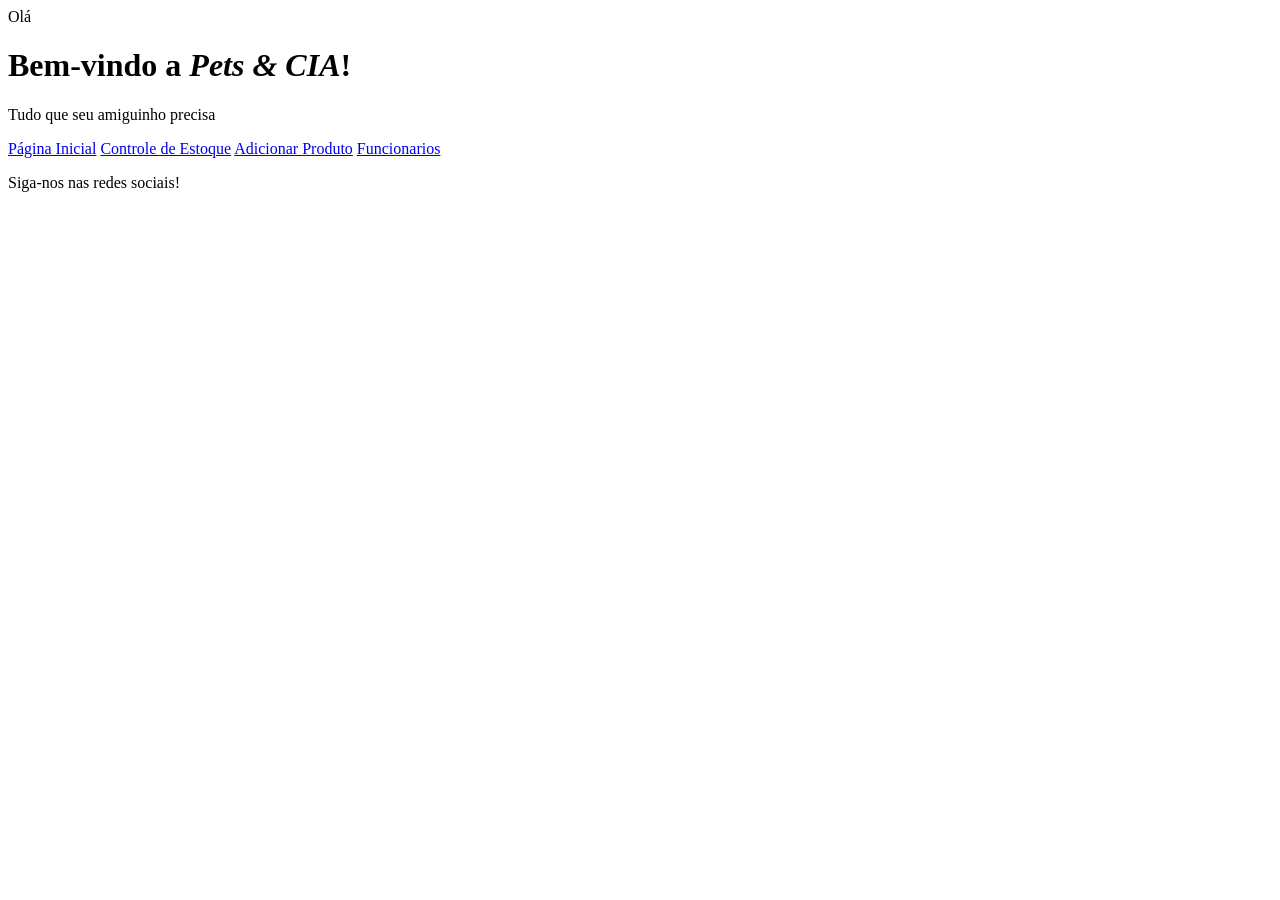
<file: modulo1/html-sistema-loja/index.html>
<!DOCTYPE html>
<html lang="pt-br">
<head>
    <meta charset="UTF-8">
    <meta name="viewport" content="width=device-width, initial-scale=1.0">
    <meta http-equiv="X-UA-Compatible" content="ie=edge">
    <title>Pets & CIA</title>
</head>
<body>
    <header>Olá</header>
    <div>
        <h1>Bem-vindo a <em>Pets & CIA</em>!</h1>
        <p>Tudo que seu amiguinho precisa</p>
    </div>

    <div>
        <a href="/index.html">Página Inicial</a>
        <a href="./ctrl-estoque.html">Controle de Estoque</a>
        <a href="./add-produto.html">Adicionar Produto</a>
        <a href="./funcionarios.html">Funcionarios</a>
    </div>

    <div>
        <!-- ADICIONAR INFORMAÇOES SOBRE SUA LOJINHA -->
    </div>
    <div>
        <p>Siga-nos nas redes sociais!</p>
        <div>
            <a href="https://image.flaticon.com/icons/png/512/25/25305.png"></a>
            <a href="https://image.flaticon.com/icons/png/512/25/25425.png"></a>
            <a href="https://image.flaticon.com/icons/png/512/8/8800.png"></a>
        </div>
    </div>
    </head>
    <footer></footer>
</body>
</html>
</file>
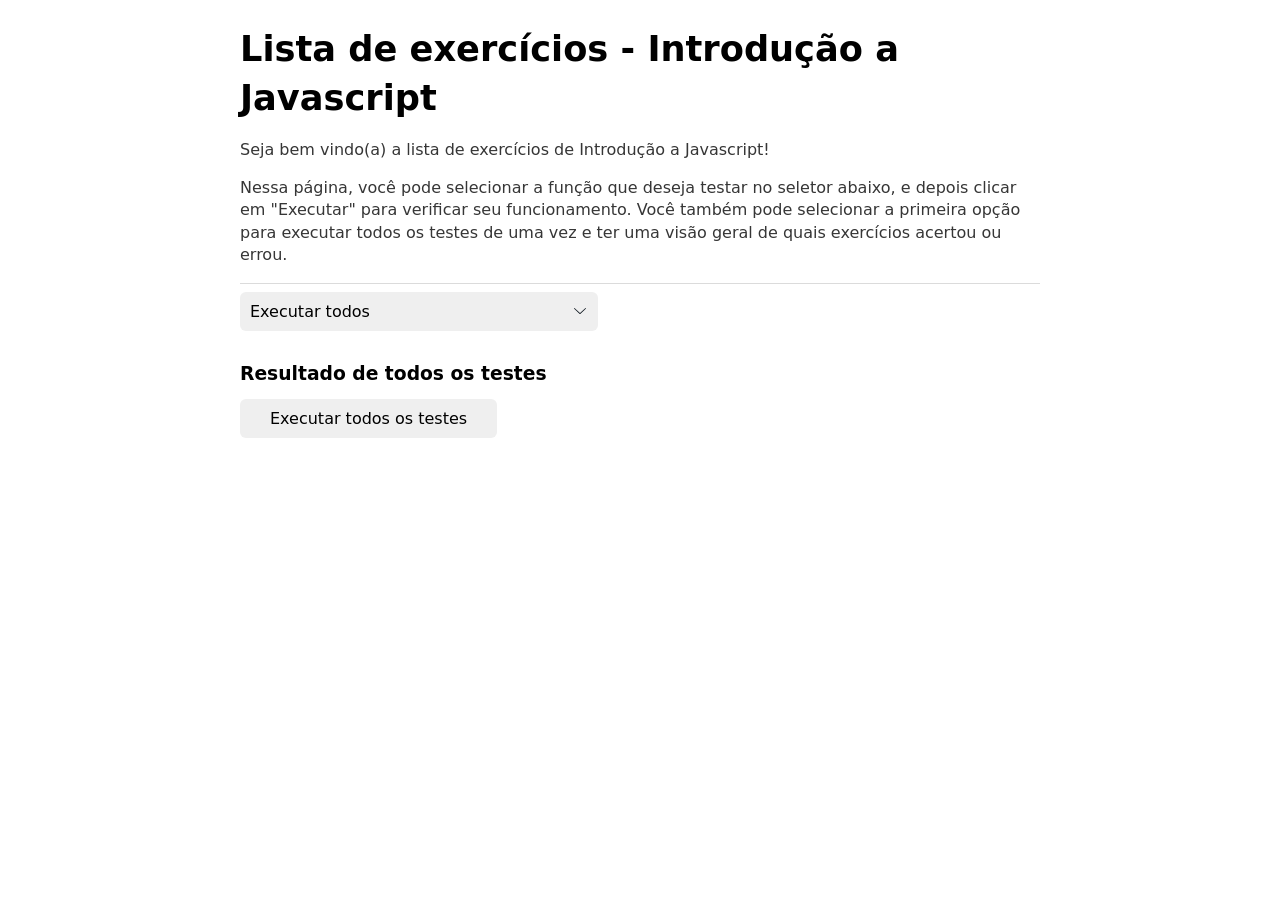
<file: modulo1/lista-revisao-js/index.html>
<!DOCTYPE html>
<html lang="en">
<head>
  <meta charset="UTF-8">
  <meta http-equiv="X-UA-Compatible" content="IE=edge">
  <meta name="viewport" content="width=device-width, initial-scale=1.0">
  <script src="./tests.js" defer></script>
  <script src="./exercicios.js" defer></script>
  <title>Document</title>
</head>
<body>
  <div id="root"></div>
</body>
</html>
</file>
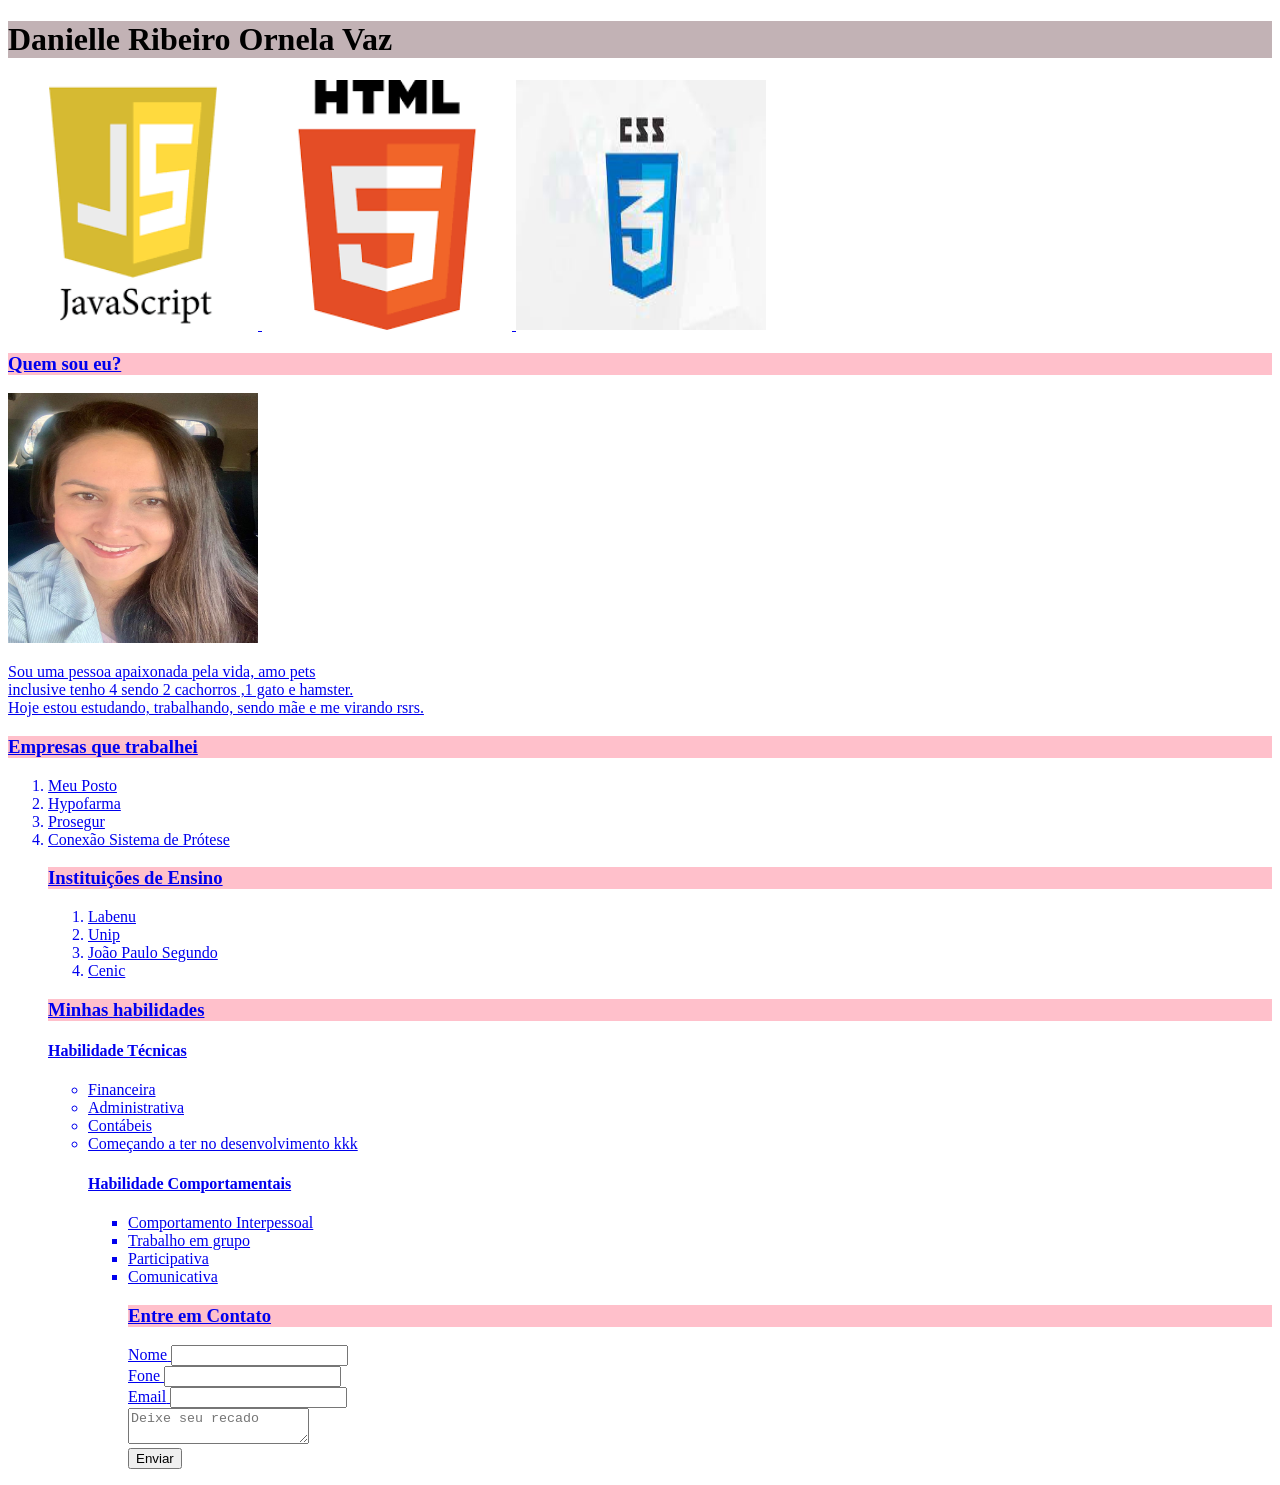
<file: modulo2/projeto-portfolio/index.html>
<!DOCTYPE html>
<html lang="en">
<head>
    <meta charset="UTF-8">
    <meta http-equiv="X-UA-Compatible" content="IE=edge">
    <meta name="viewport" content="width=device-width, initial-scale=1.0">
    <link rel="stylesheet" type="text/css" href="index.css" media="screen" />
    <title>Document</title>
</head>
<body>
    <header>
        <h1 style="background-color:rgb(194, 178, 181);">Danielle Ribeiro Ornela Vaz</h1>

    </header>
<main>
<div class="gallery-containe">
<a href="./JS.png"class"gallery-containe">
    <img src="./JS.png" alt="Meu Deus como me deu dor de cabeça">
</a>
<a href="./HTML.png"class"gallery-containe>
    <img src="./HTML.png"alt="Um entendimento melhor">
</a>
    <a href="./CSS.jpg"class"gallery-containe>
        <img src="./CSS.jpg"alt="Um entendimento melhor">
</div>

</div>

</main>
    <h3 style="background-color:pink;">Quem sou eu?</h3>
    <img src="./QUEM SOU EU.jpeg">

    <p>
Sou uma pessoa apaixonada pela vida, amo pets <br>inclusive tenho 4 sendo 2 cachorros ,1 gato e hamster.<br>
Hoje estou estudando, trabalhando, sendo mãe e me virando rsrs.
 
</p>
<h3 style="background-color:pink;">Empresas que trabalhei</h3>
<ol>
    <li>Meu Posto</li>
    <li>Hypofarma</li>
    <li>Prosegur</li>
    <li>Conexão Sistema de Prótese</li>
    
<h3 style="background-color: pink;">Instituições de Ensino</h3>
<ol>
    <li>Labenu</li>
    <li>Unip</li>
    <li>João Paulo Segundo</li>
    <li>Cenic</li>
</ol>
<h3 style="background-color:pink;">Minhas habilidades</h3>
<h4>Habilidade Técnicas</h4>
<ul>
    <li>Financeira</li>
    <li>Administrativa</li>
    <li>Contábeis</li>
    <li>Começando a ter no desenvolvimento kkk</li>
    <h4>Habilidade Comportamentais</h4>
<ul>
    <li>Comportamento Interpessoal</li>
    <li>Trabalho em grupo</li>
    <li>Participativa</li>
    <li>Comunicativa</li>
<form name="meu formulario">
    <h3 style="background-color:pink;">Entre em Contato</h3>
<div>

    <label for="nome">Nome</label>
    <input type="text" id="nome" placeholder="" required="required"name="nome"/>
    

</div>

<div>
    <label for="nome">Fone</label>
    <input type="tel" id="telefone" placeholder="" name="Fone"/>
    

</div>

<div>
    <label for="Email">Email</label>
    <input type="amail" id="email" placeholder="" name="Email"/>
    
</div>

<div>
    <textarea placeholder="Deixe seu recado"></textarea>
</div>

    <input type="submit" class="enviar" onclick="Enviar();" value="Enviar" />
</form>
</form>

</ul>
</body>
</html>
</file>
<file: modulo2/projeto-portfolio/index.css>
h1{
    background-color:pink;
}

img{
    height:250px;;
    width:250px;
}

p{
  font-style:normal;
 
}
</file>
